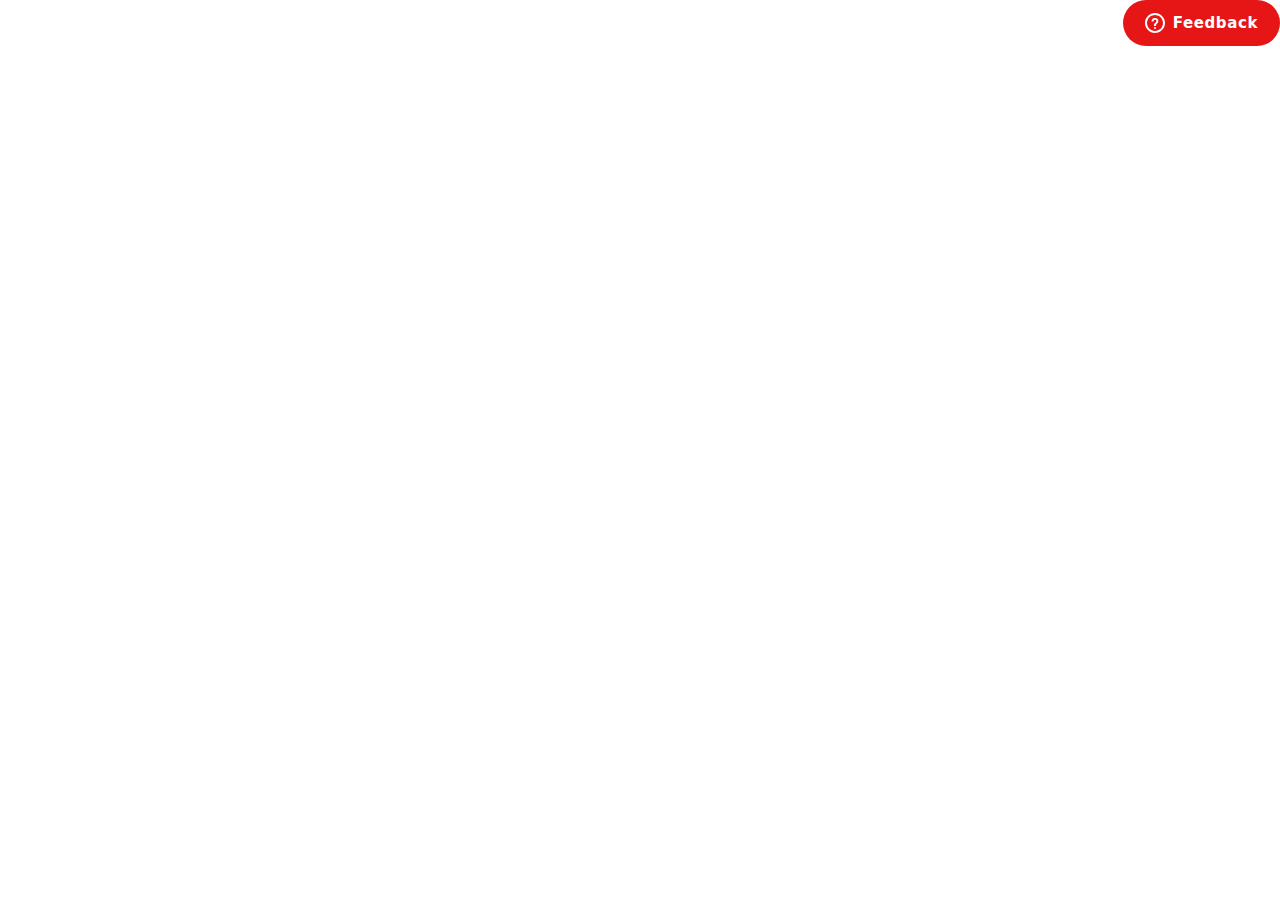
<file: stocks/Bingo!_files/saved_resource(1).html>
<!-- saved from url=(0011)about:blank -->
<html lang="en-us" dir="ltr" style="font-size: 14px;"><head><meta http-equiv="Content-Type" content="text/html; charset=UTF-8"><title>Opens a widget where you can find more information</title></head><body><div><div><div id="Embed"><style>{/*!
 * Copyright Zendesk, Inc.
 *
 * Use of this source code is governed under the Apache License, Version 2.0
 * found at http://www.apache.org/licenses/LICENSE-2.0.
 *//*! normalize.css v3.0.1 | MIT License | git.io/normalize *//*! suit-base v0.4.0 | MIT License | github.com/suitcss *//*! suit-utils-link v0.3.1 | MIT License | github.com/suitcss *//*! suit-arrange v0.3.0 | MIT License | github.com/suitcss *//*! suit-button v3.1.0 | MIT License | github.com/suitcss *//*! suit-button-group v2.1.0 | MIT License | github.com/suitcss *//*! normalize.css v3.0.1 | MIT License | git.io/normalize *//*! suit-base v0.4.0 | MIT License | github.com/suitcss *//*! suit-utils-link v0.3.1 | MIT License | github.com/suitcss *//*! suit-arrange v0.3.0 | MIT License | github.com/suitcss *//*! suit-button v3.1.0 | MIT License | github.com/suitcss *//*! suit-button-group v2.1.0 | MIT License | github.com/suitcss */}.Icon{padding-right:.85714rem}[dir='rtl'] .Icon{padding-right:0;padding-left:.85714rem}.Icon svg{min-width:1.42857rem;min-height:1.42857rem;height:1.42857rem;width:1.42857rem}.Icon--search svg{fill:#c2c8cc;min-width:1rem;min-height:1rem;height:1rem;width:1rem}.Icon--zendesk{margin-left:1.5rem;margin-right:1.5rem}.Icon--zendesk svg{min-width:3.57143rem;min-height:1.85714rem;width:3.57143rem;height:1.85714rem}.Icon--zendesk svg:hover path,.Icon--zendesk svg:active path,.Icon--zendesk svg:focus path{fill:#68737d}.Icon--zendesk svg path{fill:#87929d}.Icon--close{padding:0;color:#68737d}.Icon--close.is-mobile{display:block;margin-top:.14286rem}.Icon--close svg{fill:#68737d;min-width:.71429rem;min-height:.71429rem;height:.71429rem;width:.71429rem}.Icon--dash{display:block;padding-bottom:.35714rem !important;padding-top:.35714rem !important}.Icon--dash.is-mobile{display:block;margin-top:.14286rem}.Icon--dash svg{min-width:.85714rem;min-height:.14286rem;height:.14286rem;width:.85714rem}.Icon--check svg{fill:#87929d;margin-left:.14286rem;margin-top:.14286rem;min-width:.71429rem;min-height:.71429rem;height:.71429rem;width:.71429rem}[dir='rtl'] .Icon--check{padding-left:0;padding-right:.14286rem}.Icon--avatar{box-sizing:border-box}.Icon--avatar svg{fill:#fff;color:#fff;width:1.21429rem;padding:.42857rem 0 0;display:inline-block;position:relative}.Icon--ellipsis{padding-right:0}.Icon--ellipsis svg{padding:.35714rem;border-radius:.28571rem;min-width:1rem;min-height:1rem;width:1rem;height:1rem}.Icon--preview{padding-right:.57143rem;margin-top:.28571rem}[dir='rtl'] .Icon--preview{padding-left:.57143rem;padding-right:0}.Icon--preview svg{min-width:1.71429rem;min-height:1.71429rem;height:1.71429rem;width:1.71429rem}.Icon--preview-close{position:absolute;top:50%;right:.35714rem;margin-top:-1.28571rem !important}.Icon--preview-close svg{fill:#87929d;min-width:.5rem;min-height:.5rem;height:.5rem;width:.5rem}.Icon--preview-default path{fill:#03363d}.Icon--preview-pdf path{fill:#ec4d63}.Icon--preview-presentation path{fill:#ffb648}.Icon--preview-spreadsheet path{fill:#00a656}.Icon--preview-document path{fill:#3091ec}.Icon--preview-image path{fill:#02a191}.Icon--preview-zip path{fill:#03363d}.Icon--preview-error path{fill:#d8dcde}.Icon--error-fill path{fill:#d93f4c}.Icon--checkmark-fill path{fill:#228f67}.Icon--checkmark-fill svg{min-width:1.07143rem;min-height:1.07143rem;height:1.07143rem;width:1.07143rem}.Icon--remove path{fill:#87929d}.Icon--trash-fill svg{min-width:1.07143rem;min-height:1.07143rem;max-height:1.07143rem;max-width:1.07143rem;height:1.07143rem;width:1.07143rem}.Icon--success-contactForm svg{min-width:11.42857rem;width:11.42857rem;height:5.71429rem}.Icon--clock-stroke svg{color:#68737d;min-width:1.07143rem;min-height:1.07143rem;height:1.07143rem;width:1.07143rem}.Icon--clock-stroke svg path{fill:#c2c8cc}.Icon--agent-avatar svg rect{fill:#87929d}html{line-height:1.15;-webkit-text-size-adjust:100%}body{margin:0}main{display:block}h1{font-size:2em;margin:.67em 0}hr{box-sizing:content-box;height:0;overflow:visible}pre{font-family:monospace,monospace;font-size:1em}a{background-color:transparent}abbr[title]{border-bottom:none;text-decoration:underline;-webkit-text-decoration:underline dotted;text-decoration:underline dotted}b,strong{font-weight:bolder}code,kbd,samp{font-family:monospace,monospace;font-size:1em}small{font-size:80%}sub,sup{font-size:75%;line-height:0;position:relative;vertical-align:baseline}sub{bottom:-.25em}sup{top:-.5em}img{border-style:none}button,input,optgroup,select,textarea{font-size:100%;line-height:1.15;margin:0}button,input{overflow:visible}button,select{text-transform:none}[type=button],[type=reset],[type=submit],button{-webkit-appearance:button}[type=button]::-moz-focus-inner,[type=reset]::-moz-focus-inner,[type=submit]::-moz-focus-inner,button::-moz-focus-inner{border-style:none;padding:0}[type=button]:-moz-focusring,[type=reset]:-moz-focusring,[type=submit]:-moz-focusring,button:-moz-focusring{outline:1px dotted ButtonText}fieldset{padding:.35em .75em .625em}legend{box-sizing:border-box;color:inherit;display:table;max-width:100%;padding:0;white-space:normal}progress{vertical-align:baseline}textarea{overflow:auto}[type=checkbox],[type=radio]{box-sizing:border-box;padding:0}[type=number]::-webkit-inner-spin-button,[type=number]::-webkit-outer-spin-button{height:auto}[type=search]{-webkit-appearance:textfield;outline-offset:-2px}[type=search]::-webkit-search-decoration{-webkit-appearance:none}::-webkit-file-upload-button{-webkit-appearance:button;font:inherit}details{display:block}summary{display:list-item}[hidden],template{display:none}html{background-color:#fff;min-height:100%;box-sizing:border-box;overflow-y:scroll;line-height:20px;color:#2f3941;font-feature-settings:"kern", "kern";font-kerning:normal;font-family:system-ui,-apple-system,BlinkMacSystemFont,Segoe UI,Roboto,Oxygen-Sans,Ubuntu,Cantarell,Helvetica Neue,Arial,sans-serif;font-size:14px}*{font-weight:inherit}*,:after,:before{box-sizing:inherit}a{color:#1f73b7}a,ins,u{text-decoration:none}a:focus,a:hover{text-decoration:underline;color:#1f73b7}a:focus{outline:none}b{font-weight:600}button{cursor:pointer;padding:0}button,input,optgroup,select,textarea{line-height:inherit;font-family:inherit}code{font-size:.95em}code,kbd,pre,samp{font-family:SFMono-Regular,Consolas,Liberation Mono,Menlo,Courier,monospace}em{font-style:inherit}fieldset,iframe{border:0}h1,h2,h3,h4,h5,h6{font-size:inherit}blockquote,dd,dl,fieldset,figure,h1,h2,h3,h4,h5,h6,hr,ol,p,pre,ul{margin:0;padding:0}hr{border:none;border-top:1px solid}ol,ul{list-style:none}img{max-width:100%}strong{font-weight:inherit}svg{max-height:100%}[tabindex="-1"]:focus{outline:none !important}html{color:#2f3941;overflow:hidden}h1,h2,h3,h4,h5,h6{margin-top:0}a{color:#78a300;text-decoration:none}p{margin-bottom:1.07143rem}a:hover,a:focus,a:active{color:#78a300;text-decoration:underline}fieldset{border:0;margin:0;padding:0}iframe{border:0}[tabindex='-1']:focus{outline:none !important}input[type='search']{box-sizing:border-box;border-radius:0;-webkit-appearance:none;-webkit-tap-highlight-color:rgba(0,0,0,0);-webkit-tap-highlight-color:transparent}select{appearance:none}select::-ms-expand{display:none}html{-ms-text-size-adjust:100%;-webkit-text-size-adjust:100%}body{margin:0}article,aside,details,figcaption,figure,footer,header,hgroup,main,nav,section,summary{display:block}audio,canvas,progress,video{display:inline-block;vertical-align:baseline}audio:not([controls]){display:none;height:0}[hidden],template{display:none}a{background:transparent}a:active,a:hover{outline:0}abbr[title]{border-bottom:1px dotted}b,strong{font-weight:bold}dfn{font-style:italic}h1{font-size:2em;margin:0.67em 0}mark{background:#ff0;color:#000}small{font-size:80%}sub,sup{font-size:75%;line-height:0;position:relative;vertical-align:baseline}sup{top:-0.5em}sub{bottom:-0.25em}img{border:0}svg:not(:root){overflow:hidden}figure{margin:1em 40px}hr{box-sizing:content-box;height:0}pre{overflow:auto}code,kbd,pre,samp{font-family:monospace, monospace;font-size:1em}button,input,optgroup,select,textarea{color:inherit;font:inherit;margin:0}button{overflow:visible}button,select{text-transform:none}button,html input[type="button"],input[type="reset"],input[type="submit"]{-webkit-appearance:button;cursor:pointer}button[disabled],html input[disabled]{cursor:default}button::-moz-focus-inner,input::-moz-focus-inner{border:0;padding:0}input{line-height:normal}input[type='checkbox'],input[type='radio']{box-sizing:border-box;padding:0}input[type='number']::-webkit-inner-spin-button,input[type='number']::-webkit-outer-spin-button{height:auto}input[type='search']{-webkit-appearance:textfield;box-sizing:content-box}input[type='search']::-webkit-search-cancel-button,input[type='search']::-webkit-search-decoration{-webkit-appearance:none}fieldset{border:1px solid #c0c0c0;margin:0 2px;padding:0.35em 0.625em 0.75em}legend{border:0;padding:0}textarea{overflow:auto}optgroup{font-weight:bold}table{border-collapse:collapse;border-spacing:0}td,th{padding:0}html{background:inherit;color:inherit;line-height:normal}a{color:#069;text-decoration:none}a:hover,a:focus,a:active{color:#069;text-decoration:underline}blockquote,dl,dd,h1,h2,h3,h4,h5,h6,figure,p,pre{margin:0}fieldset{border:0;margin:0;padding:0}iframe{border:0}ol,ul{margin:0;list-style:none;padding:0}[tabindex='-1']:focus{outline:none !important}.u-alignMiddle{vertical-align:middle !important}.u-alignTop{vertical-align:top !important}.u-inlineBlock{display:inline-block !important;max-width:100%}.u-block{display:block !important}.u-cf:before,.u-cf:after{content:' ';display:table}.u-cf:after{clear:both}.u-nbfc{overflow:hidden !important}.u-pullLeft{float:left !important}.u-pullRight{float:right !important}.u-linkClean,.u-linkClean:hover,.u-linkClean:focus,.u-linkClean:active{text-decoration:none !important}.u-posAbsolute{position:absolute !important}.u-posRelative{position:relative !important}.u-sizeFull{box-sizing:border-box !important;display:block !important;width:100% !important}.u-isActionable{cursor:pointer !important}.u-isHidden{display:none !important;visibility:hidden !important}.u-isHiddenVisually{position:absolute !important;overflow:hidden !important;width:1px !important;height:1px !important;padding:0 !important;border:0 !important;clip:rect(1px, 1px, 1px, 1px) !important}.u-textCenter{text-align:center !important}.u-textLeft{text-align:left !important}.u-textInheritColor{color:inherit !important}.u-textNoWrap{white-space:nowrap !important}.u-textTruncate{max-width:100%;overflow:hidden !important;text-overflow:ellipsis !important;white-space:nowrap !important;word-wrap:normal !important}.Arrange{box-sizing:border-box;display:table;margin:0;min-width:100%;padding:0;table-layout:auto}.Arrange-sizeFill,.Arrange-sizeFit{display:table-cell;padding:0;vertical-align:top}.Arrange-sizeFill{width:100%}.Arrange-sizeFill img{height:auto;max-width:100%}.Arrange-sizeFit img{max-width:none !important;width:auto !important}.Arrange--middle .Arrange-sizeFill,.Arrange--middle .Arrange-sizeFit{vertical-align:middle}.Arrange--bottom .Arrange-sizeFill,.Arrange--bottom .Arrange-sizeFit{vertical-align:bottom}.Button{-webkit-appearance:none;background:transparent;border-color:currentcolor;border-style:solid;border-width:1px;box-sizing:border-box;color:inherit;cursor:pointer;display:inline-block;font:inherit;line-height:normal;margin:0;padding:0.4em 0.75em;position:relative;text-align:center;text-decoration:none;-webkit-user-select:none;-ms-user-select:none;user-select:none;white-space:normal}.Button::-moz-focus-inner{border:0;padding:0}.Button:hover,.Button:focus,.Button:active{text-decoration:none}.Button:disabled,.Button.is-disabled{cursor:default;opacity:0.6;-ms-filter:'alpha(opacity=60)'}.u-hiddenButton{border:none;text-align:initial;width:100%;background:none}.u-hiddenButtonFlexibleWidth{border:none;text-align:initial;background:none}.ButtonGroup{display:block;font-size:0;margin:0;list-style:none;padding:0}html{-ms-text-size-adjust:100%;-webkit-text-size-adjust:100%}body{margin:0}article,aside,details,figcaption,figure,footer,header,hgroup,main,nav,section,summary{display:block}audio,canvas,progress,video{display:inline-block;vertical-align:baseline}audio:not([controls]){display:none;height:0}[hidden],template{display:none}a{background:transparent}a:active,a:hover{outline:0}abbr[title]{border-bottom:1px dotted}b,strong{font-weight:bold}dfn{font-style:italic}h1{font-size:2em;margin:0.67em 0}mark{background:#ff0;color:#000}small{font-size:80%}sub,sup{font-size:75%;line-height:0;position:relative;vertical-align:baseline}sup{top:-0.5em}sub{bottom:-0.25em}img{border:0}svg:not(:root){overflow:hidden}figure{margin:1em 40px}hr{box-sizing:content-box;height:0}pre{overflow:auto}code,kbd,pre,samp{font-family:monospace, monospace;font-size:1em}button,input,optgroup,select,textarea{color:inherit;font:inherit;margin:0}button{overflow:visible}button,select{text-transform:none}button,html input[type="button"],input[type="reset"],input[type="submit"]{-webkit-appearance:button;cursor:pointer}button[disabled],html input[disabled]{cursor:default}button::-moz-focus-inner,input::-moz-focus-inner{border:0;padding:0}input{line-height:normal}input[type='checkbox'],input[type='radio']{box-sizing:border-box;padding:0}input[type='number']::-webkit-inner-spin-button,input[type='number']::-webkit-outer-spin-button{height:auto}input[type='search']{-webkit-appearance:textfield;box-sizing:content-box}input[type='search']::-webkit-search-cancel-button,input[type='search']::-webkit-search-decoration{-webkit-appearance:none}fieldset{border:1px solid #c0c0c0;margin:0 2px;padding:0.35em 0.625em 0.75em}legend{border:0;padding:0}textarea{overflow:auto}optgroup{font-weight:bold}table{border-collapse:collapse;border-spacing:0}td,th{padding:0}html{background:inherit;color:inherit;line-height:normal}a{color:#069;text-decoration:none}a:hover,a:focus,a:active{color:#069;text-decoration:underline}blockquote,dl,dd,h1,h2,h3,h4,h5,h6,figure,p,pre{margin:0}fieldset{border:0;margin:0;padding:0}iframe{border:0}ol,ul{margin:0;list-style:none;padding:0}[tabindex='-1']:focus{outline:none !important}.u-alignMiddle{vertical-align:middle !important}.u-alignTop{vertical-align:top !important}.u-inlineBlock{display:inline-block !important;max-width:100%}.u-block{display:block !important}.u-cf:before,.u-cf:after{content:' ';display:table}.u-cf:after{clear:both}.u-nbfc{overflow:hidden !important}.u-pullLeft{float:left !important}.u-pullRight{float:right !important}.u-linkClean,.u-linkClean:hover,.u-linkClean:focus,.u-linkClean:active{text-decoration:none !important}.u-posAbsolute{position:absolute !important}.u-posRelative{position:relative !important}.u-sizeFull{box-sizing:border-box !important;display:block !important;width:100% !important}.u-isActionable{cursor:pointer !important}.u-isHidden{display:none !important;visibility:hidden !important}.u-isHiddenVisually{position:absolute !important;overflow:hidden !important;width:1px !important;height:1px !important;padding:0 !important;border:0 !important;clip:rect(1px, 1px, 1px, 1px) !important}.u-textCenter{text-align:center !important}.u-textLeft{text-align:left !important}.u-textInheritColor{color:inherit !important}.u-textNoWrap{white-space:nowrap !important}.u-textTruncate{max-width:100%;overflow:hidden !important;text-overflow:ellipsis !important;white-space:nowrap !important;word-wrap:normal !important}.Arrange{box-sizing:border-box;display:table;margin:0;min-width:100%;padding:0;table-layout:auto}.Arrange-sizeFill,.Arrange-sizeFit{display:table-cell;padding:0;vertical-align:top}.Arrange-sizeFill{width:100%}.Arrange-sizeFill img{height:auto;max-width:100%}.Arrange-sizeFit img{max-width:none !important;width:auto !important}.Arrange--middle .Arrange-sizeFill,.Arrange--middle .Arrange-sizeFit{vertical-align:middle}.Arrange--bottom .Arrange-sizeFill,.Arrange--bottom .Arrange-sizeFit{vertical-align:bottom}.Button{-webkit-appearance:none;background:transparent;border-color:currentcolor;border-style:solid;border-width:1px;box-sizing:border-box;color:inherit;cursor:pointer;display:inline-block;font:inherit;line-height:normal;margin:0;padding:0.4em 0.75em;position:relative;text-align:center;text-decoration:none;-webkit-user-select:none;-ms-user-select:none;user-select:none;white-space:normal}.Button::-moz-focus-inner{border:0;padding:0}.Button:hover,.Button:focus,.Button:active{text-decoration:none}.Button:disabled,.Button.is-disabled{cursor:default;opacity:0.6;-ms-filter:'alpha(opacity=60)'}.u-hiddenButton{border:none;text-align:initial;width:100%;background:none}.u-hiddenButtonFlexibleWidth{border:none;text-align:initial;background:none}.ButtonGroup{display:block;font-size:0;margin:0;list-style:none;padding:0}.u-posEnd--flush{right:0}.u-posStart--flush{left:0}.u-posStart--vert{top:1.14286rem}.u-posFill{top:0;bottom:0;left:0;right:0}.u-marginBN{margin-bottom:0 !important}.u-marginBS{margin-bottom:.71429rem !important}.u-marginBM{margin-bottom:1.07143rem !important}.u-marginBL{margin-bottom:1.42857rem !important}.u-marginTT{margin-top:.35714rem !important}.u-marginTM{margin-top:1.07143rem !important}.u-marginTL{margin-top:1.42857rem !important}.u-marginTN{margin-top:0 !important}.u-marginVS{margin-top:.71429rem !important;margin-bottom:.71429rem !important}.u-marginHS{margin-left:.71429rem !important;margin-right:.71429rem !important}.u-paddingAN{padding:0 !important}.u-paddingAL{padding:1.42857rem !important}.u-paddingHN{padding-left:0 !important;padding-right:0 !important}.u-paddingHL{padding-left:1.42857rem !important;padding-right:1.42857rem !important}.u-paddingVL{padding-top:1.42857rem !important;padding-bottom:1.42857rem !important}.u-paddingLN{padding-left:0 !important}.u-paddingTT{padding-top:.35714rem !important}.u-paddingTM{padding-top:1.07143rem !important}.u-paddingTN{padding-top:0 !important}.u-paddingBT{padding-bottom:.35714rem !important}.u-textBold{font-weight:700}.u-textHeightMed{line-height:1.28571rem}.u-textHeightLrg{line-height:1.42857rem}.u-wordBreakAll{word-break:break-all;word-break:break-word}.u-borderTransparent{border:.07143rem solid transparent !important}.u-borderNone{border:none !important}.u-borderBottom{border-bottom:.07857rem solid #e9ebed}.u-hsizeAll{width:100% !important}.u-flex{display:flex !important}.u-flexJustifyCenter{justify-content:center !important}.u-flexAlignItemsCenter{align-items:center !important}@media print{.u-noPrint{display:none !important}}.structuredMessageSlider .slick-list,.structuredMessageSlider .slick-slider,.structuredMessageSlider .slick-track{position:relative;display:block}.structuredMessageSlider .slick-loading .slick-slide,.structuredMessageSlider .slick-loading .slick-track{visibility:hidden}.structuredMessageSlider .slick-slider{box-sizing:border-box;-webkit-user-select:none;-ms-user-select:none;user-select:none;-webkit-touch-callout:none;-khtml-user-select:none;touch-action:pan-y;-webkit-tap-highlight-color:transparent}.structuredMessageSlider .slick-list{overflow:hidden;margin:0;padding:0}.structuredMessageSlider .slick-list:focus{outline:0}.structuredMessageSlider .slick-list.dragging{cursor:pointer;cursor:hand}.structuredMessageSlider .slick-slider .slick-list,.structuredMessageSlider .slick-slider .slick-track{transform:translate3d(0, 0, 0)}.structuredMessageSlider .slick-track{top:0;left:0}.structuredMessageSlider .slick-track:after,.structuredMessageSlider .slick-track:before{display:table;content:''}.structuredMessageSlider .slick-track:after{clear:both}.structuredMessageSlider .slick-slide{display:none;float:left;height:100%;min-height:1px}.structuredMessageSlider [dir='rtl'] .slick-slide{float:right}.structuredMessageSlider .slick-slide img{display:block}.structuredMessageSlider .slick-slide.slick-loading img{display:none}.structuredMessageSlider .slick-slide.dragging img{pointer-events:none}.structuredMessageSlider .slick-initialized .slick-slide{display:block}.structuredMessageSlider .slick-vertical .slick-slide{display:block;height:auto;border:1px solid transparent}.structuredMessageSlider .slick-arrow.slick-hidden{display:none}
 
  
  .circle-2lK-6{animation:stroke-X2_Vm 3s linear infinite, dash-3Qq1M 3s linear infinite;fill:none;stroke:#03363d;stroke-dasharray:333;stroke-width:.28571rem}.spinner-khik6{width:2.28571rem;height:2.28571rem;animation:spin-1DsHT 0.8s linear infinite}@keyframes spin-1DsHT{100%{transform:rotate(360deg)}}@keyframes stroke-X2_Vm{0%{stroke-dashoffset:0}100%{stroke-dashoffset:888}}@keyframes dash-3Qq1M{0%{stroke-dasharray:444}100%{stroke-dasharray:444}}

  .avatar-3raPF{border-radius:50%;background-color:#87929d;height:2.28571rem;width:2.28571rem}

  .Anim-color-2keWP{transition:background-color 0.5s ease}.AnimColorEaseInOut-QNogw{transition:background-color 0.25s ease-in-out}
.container-DDOIj{z-index:1}.button-957sP{position:absolute;border:none;font-size:1rem;border-radius:.35714rem;color:#fff;cursor:pointer;top:0;margin-top:.96429rem !important;margin-right:1rem !important;margin-left:1rem !important;padding:.42857rem !important;background:transparent}.button-957sP:disabled{background:#e9ebed}.button-957sP.is-mobile-RvNkq{padding:1rem}.button-957sP:focus{outline:none;box-shadow:0 0 0 .21429rem rgba(255,255,255,0.4)}.left-2H1in{padding-left:1.78571rem}.leftRtl-2d-DE{}.desktop-398G0{}.fullscreen-33YQ6{font-size:1.07143rem;margin-top:0 !important;margin-right:.14286rem !important;margin-left:.14286rem !important;padding:1.14286rem !important}.right-3JBVG{padding-right:1.78571rem}[dir='rtl'] .right-3JBVG{padding-right:0;padding-left:1.78571rem}.rightRtl-3PfJ4{}.rtl-21j_y{transform:scaleX(-1)}

  .mobile-22a4Y{padding:0}.container-2zrgf{display:inline-block}.container-2zrgf:hover{color:currentColor}.button-9s2H6{position:relative;cursor:pointer;margin:0;padding:0;border:none;background:transparent}.button-9s2H6:focus{outline:none}.altText-2DFsE{position:absolute;left:-10000px;top:auto;width:.07143rem;height:.07143rem;overflow:hidden}.wrapper-lf2W8{position:relative}.flipX-5920O>svg{transform:scaleX(-1)}


  .Icon-1QudM{padding-right:.85714rem}[dir='rtl'] .Icon-1QudM{padding-right:0;padding-left:.85714rem}.Icon-1QudM svg{min-width:1.42857rem;min-height:1.42857rem;height:1.42857rem;width:1.42857rem}.Icon--search-29oIv svg{fill:#c2c8cc;min-width:1rem;min-height:1rem;height:1rem;width:1rem}.Icon--zendesk-3saqx{margin-left:1.5rem;margin-right:1.5rem}.Icon--zendesk-3saqx svg{min-width:3.57143rem;min-height:1.85714rem;width:3.57143rem;height:1.85714rem}.Icon--zendesk-3saqx svg:hover path,.Icon--zendesk-3saqx svg:active path,.Icon--zendesk-3saqx svg:focus path{fill:#68737d}.Icon--zendesk-3saqx svg path{fill:#87929d}.Icon--close-3fO3T{padding:0;color:#68737d}.Icon--close-3fO3T.is-mobile-1Tker{display:block;margin-top:.14286rem}.Icon--close-3fO3T svg{fill:#68737d;min-width:.71429rem;min-height:.71429rem;height:.71429rem;width:.71429rem}.Icon--dash-1GayG{display:block;padding-bottom:.35714rem !important;padding-top:.35714rem !important}.Icon--dash-1GayG.is-mobile-1Tker{display:block;margin-top:.14286rem}.Icon--dash-1GayG svg{min-width:.85714rem;min-height:.14286rem;height:.14286rem;width:.85714rem}.Icon--check-CP18N svg{fill:#87929d;margin-left:.14286rem;margin-top:.14286rem;min-width:.71429rem;min-height:.71429rem;height:.71429rem;width:.71429rem}[dir='rtl'] .Icon--check-CP18N{padding-left:0;padding-right:.14286rem}.Icon--avatar-3LZag{box-sizing:border-box}.Icon--avatar-3LZag svg{fill:#fff;color:#fff;width:1.21429rem;padding:.42857rem 0 0;display:inline-block;position:relative}.Icon--ellipsis-Lxxf7{padding-right:0}.Icon--ellipsis-Lxxf7 svg{padding:.35714rem;border-radius:.28571rem;min-width:1rem;min-height:1rem;width:1rem;height:1rem}.Icon--preview-1f6g9{padding-right:.57143rem;margin-top:.28571rem}[dir='rtl'] .Icon--preview-1f6g9{padding-left:.57143rem;padding-right:0}.Icon--preview-1f6g9 svg{min-width:1.71429rem;min-height:1.71429rem;height:1.71429rem;width:1.71429rem}.Icon--preview-close-1Ou5t{position:absolute;top:50%;right:.35714rem;margin-top:-1.28571rem !important}.Icon--preview-close-1Ou5t svg{fill:#87929d;min-width:.5rem;min-height:.5rem;height:.5rem;width:.5rem}.Icon--preview-default-1OP84 path{fill:#03363d}.Icon--preview-pdf-e8WKv path{fill:#ec4d63}.Icon--preview-presentation-zVSAc path{fill:#ffb648}.Icon--preview-spreadsheet-36kT5 path{fill:#00a656}.Icon--preview-document-7faHK path{fill:#3091ec}.Icon--preview-image-1Hhpx path{fill:#02a191}.Icon--preview-zip-3R8fg path{fill:#03363d}.Icon--preview-error-1bvVA path{fill:#d8dcde}.Icon--error-fill-1_0VZ path{fill:#d93f4c}.Icon--checkmark-fill-3sczb path{fill:#228f67}.Icon--checkmark-fill-3sczb svg{min-width:1.07143rem;min-height:1.07143rem;height:1.07143rem;width:1.07143rem}.Icon--remove-3CNuk path{fill:#87929d}.Icon--trash-fill-3BgFm svg{min-width:1.07143rem;min-height:1.07143rem;max-height:1.07143rem;max-width:1.07143rem;height:1.07143rem;width:1.07143rem}.Icon--success-contactForm-1SiRB svg{min-width:11.42857rem;width:11.42857rem;height:5.71429rem}.Icon--clock-stroke-1CntH svg{color:#68737d;min-width:1.07143rem;min-height:1.07143rem;height:1.07143rem;width:1.07143rem}.Icon--clock-stroke-1CntH svg path{fill:#c2c8cc}.Icon--agent-avatar-2dGGn svg rect{fill:#87929d}
.wrapper-3hgZT{color:#fff;fill:#fff;padding:.92857rem 1.57143rem;border-radius:999rem;bottom:0;letter-spacing:0.6;font-size:1.07143rem}.wrapper-3hgZT:focus{outline:none;box-shadow:inset 0 0 0 .21429rem rgba(255,255,255,0.4)}.wrapperMobile-2S6wV{padding:1rem}.icon-3CF6U{padding-right:.57143rem}[dir='rtl'] .icon-3CF6U{padding-left:.57143rem;padding-right:0}.iconMobile-3vf5X{}.label-6AYOW{}.labelMobile-1QM56{}

  .container-3d65H{border-radius:.57143rem;height:14.28571rem;width:17.5rem;box-shadow:0 0 .42857rem 0 rgba(0,0,0,0.2);margin-right:.42857rem;margin-top:.42857rem}.containerForWidget-1P1ys{margin:0;position:fixed;bottom:5px;left:50%;top:50%;transform:translateX(-50%) translateY(-50%)}.textContainer-1lXNN{vertical-align:middle;word-wrap:break-word;overflow:hidden !important;text-overflow:ellipsis;font-size:1.14286rem;font-family:Verdana, Geneva, sans-serif;padding:.71429rem 0}.textOnLeft-2QYkY{padding-right:.21429rem;padding-left:.71429rem}.textOnRight-2w3Gx{padding-left:.28571rem;padding-right:.42857rem}.textOnly-3il8S{font-size:1.42857rem !important;text-align:center !important}.imageContainer-1bU4p{vertical-align:middle;text-align:center;width:7.14286rem}.splashDisplayContainer-1HKRl{background-color:#49545c;border-radius:.57143rem .57143rem 0 0;border:0;padding:0;overflow:hidden;position:relative;height:11.42857rem}.splashPadding-1wzsO{padding:1.42857rem .71429rem .71429rem}.splashTable-2HJQB{width:100%;height:100%;table-layout:fixed;direction:ltr;margin-top:8px}.title-2VJjm{z-index:1;position:absolute;top:.21429rem;height:1.42857rem !important;width:80%;text-align:center;padding-top:.64286rem !important;font-family:Verdana, Geneva, sans-serif;font-size:.71429rem !important;line-height:1em}.chatIcon-3bClK{width:5.35714rem;height:3.85714rem}.chatIcon-3bClK svg path[class='cls-1']{fill:#fff}.inputContainer-1AvPc{height:2.85714rem;border-bottom-left-radius:.57143rem;border-bottom-right-radius:.57143rem;display:flex}.inputContainer-1AvPc>div:first-child{height:2.85714rem;flex:1}.input-xPRU2{color:#49545c;display:inline-block;vertical-align:top;padding:0 .57143rem;letter-spacing:-0.01071rem;font-family:Verdana, Geneva, sans-serif;border-radius:0;min-height:2.85714rem}.input-xPRU2:not(:focus){border:none}.input-xPRU2:-ms-input-placeholder{color:#87929d}.input-xPRU2::placeholder{color:#87929d}[dir='ltr'] .input-xPRU2{border-bottom-left-radius:.57143rem}[dir='rtl'] .input-xPRU2{border-bottom-right-radius:.57143rem}.sendButton-1QG_T{background-color:#fff;display:inline-flex;justify-content:center;align-items:center;height:2.85714rem;width:2.85714rem;border-top-left-radius:0;border-top-right-radius:0}[dir='ltr'] .sendButton-1QG_T{border-bottom-right-radius:.57143rem;border-bottom-left-radius:0}[dir='rtl'] .sendButton-1QG_T{border-bottom-left-radius:.57143rem;border-bottom-right-radius:0}[dir='rtl'] .sendButton-1QG_T svg{transform:scale(-1)}.sendButton-1QG_T svg{fill:#c2c8cc !important}.sendButton-1QG_T svg path{fill:#c2c8cc !important}.sendButtonActive-2Ccxn svg{fill:#68737d !important}.sendButtonActive-2Ccxn svg path{fill:#68737d !important}.minimizeButton-3oqws{position:absolute;top:.71429rem;height:1.42857rem;width:1.5rem}[dir='ltr'] .minimizeButton-3oqws{right:.42857rem}[dir='rtl'] .minimizeButton-3oqws{left:.42857rem}.customImg-q3okX{max-height:7.14286rem;max-width:7.14286rem}.customImgOnly-22cPN{width:17.5rem;border-top-left-radius:.57143rem;border-top-right-radius:.57143rem}.imgOnly-1e0f6{padding-left:.57143rem;margin-top:1.71429rem}.imgRight-P5zkd{margin-left:.35714rem}.imgLeft-2Vesw{margin-right:.35714rem}

</style><style>
    .u-userLauncherColor:not([disabled]) {
      background-color: #e61616 !important;
      color: #ffffff !important;
      fill: #ffffff !important;
    }

    .u-userLauncherColor:not([disabled]) svg {
      color: #ffffff;
      fill: #ffffff;
    }

    .u-userLauncherColor:not([disabled]) svg path {
      fill: #ffffff;
    }

  </style><style>html { font-size: 14px }</style><div style="float: right;"><div><button data-testid="launcher" aria-label="Feedback" class="wrapper-3hgZT u-isActionable u-textLeft u-inlineBlock u-borderNone u-textBold u-textNoWrap Arrange Arrange--middle u-userLauncherColor "><span data-testid="Icon" class="container-2zrgf u-userColor icon-3CF6U Icon-1QudM Arrange-sizeFit u-textInheritColor u-inlineBlock  Icon" type="Icon"><svg width="20" height="20" viewBox="0 0 20 20" aria-hidden="true"><g id="Layer_4"><path d="M11,12.3V13c0,0-1.8,0-2,0v-0.6c0-0.6,0.1-1.4,0.8-2.1c0.7-0.7,1.6-1.2,1.6-2.1c0-0.9-0.7-1.4-1.4-1.4 c-1.3,0-1.4,1.4-1.5,1.7H6.6C6.6,7.1,7.2,5,10,5c2.4,0,3.4,1.6,3.4,3C13.4,10.4,11,10.8,11,12.3z"></path><circle cx="10" cy="15" r="1"></circle><path d="M10,2c4.4,0,8,3.6,8,8s-3.6,8-8,8s-8-3.6-8-8S5.6,2,10,2 M10,0C4.5,0,0,4.5,0,10s4.5,10,10,10s10-4.5,10-10S15.5,0,10,0 L10,0z"></path></g></svg></span><span class="label-6AYOW Arrange-sizeFit u-textInheritColor u-inlineBlock " data-testid="launcher-label">Feedback</span></button></div></div></div></div></div></body></html>
</file>
